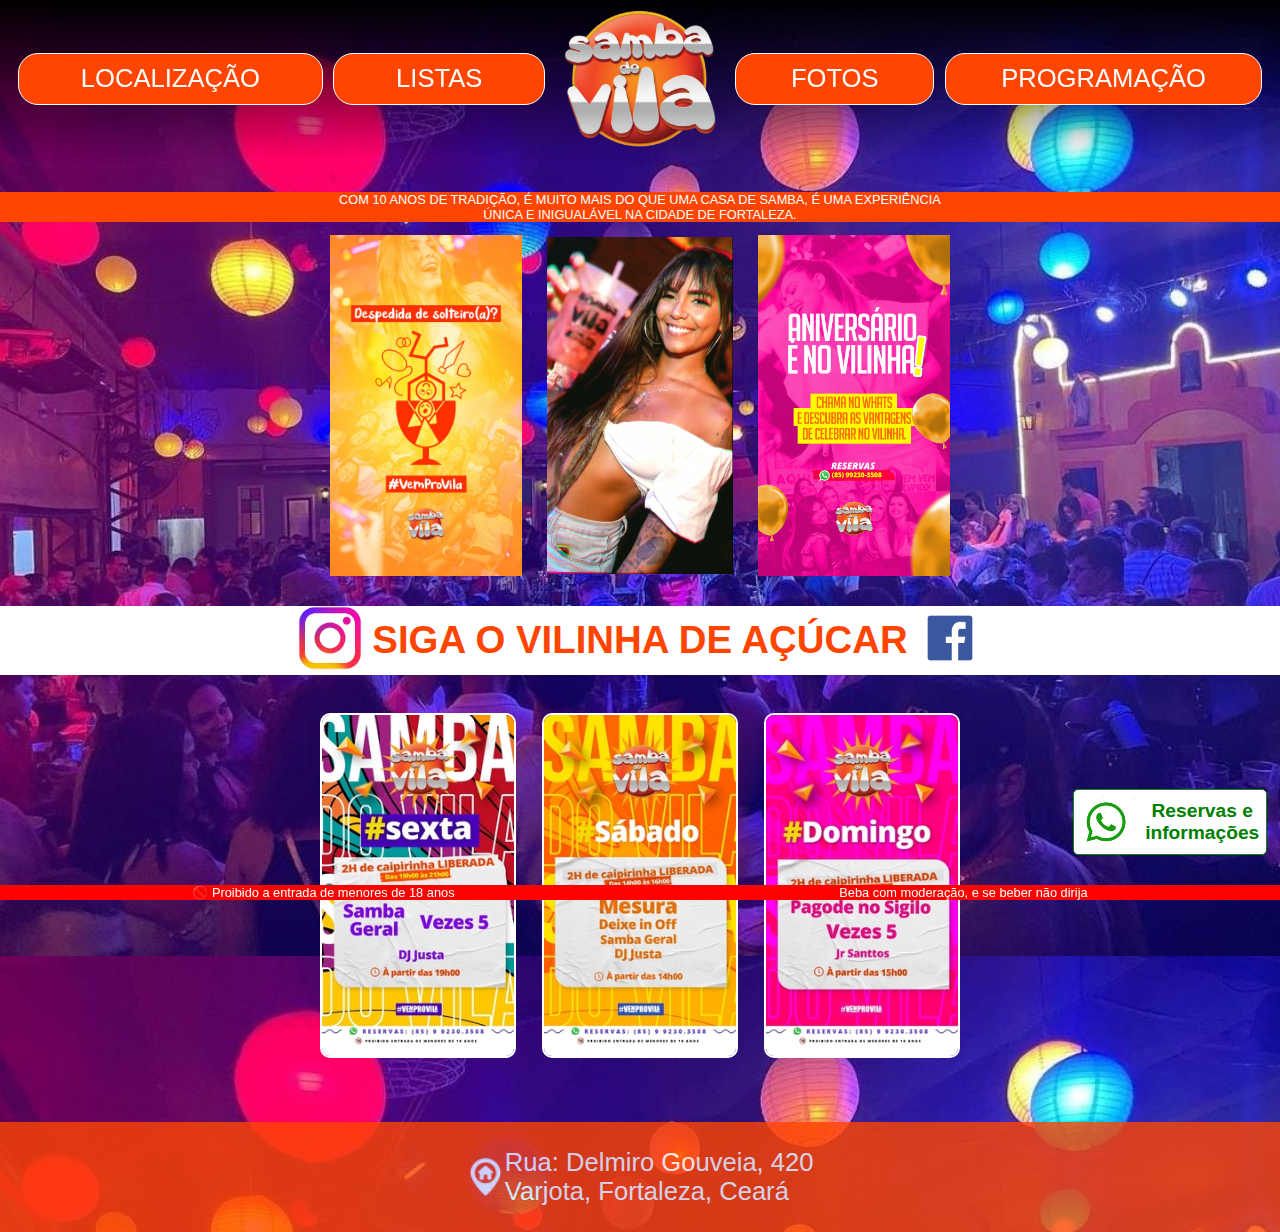
<file: index.html>
<!DOCTYPE html>
<html lang="pt-br">

<head>
    <meta charset="UTF-8">
    <meta http-equiv="X-UA-Compatible" content="IE=edge">
    <meta name="viewport" content="width=device-width, initial-scale=1.0">
    <title>Samba do Vila</title>
    <link rel="stylesheet" href="style.css">
    <link rel="stylesheet" href="responsivo.css">
    <link rel="shortcut icon" href="favicon-32x32.png">
</head>

<body class="imagem-de-fundo">
    <header>
        <nav class="esquerda">
            <a id="link-loc" href="#loc">LOCALIZAÇÃO</a>
            <a href="https://linktr.ee/sambadovila" target="_blank">LISTAS</a>
        </nav>
        <div class="img-logo">
            <img id="logo1" src="vila-removebg-preview.png">
        </div>
        <nav class="direita">
            <a href="https://www.facebook.com/viladosambafortaleza/photos/?ref=page_internal&tab=album"
                target="_blank">FOTOS</a>
            <a id="prog" href="#instagram">PROGRAMAÇÃO</a>
        </nav>
    </header>
    <main>
        <div class="sobre">
            <p id="slogan">COM 10 ANOS DE TRADIÇÃO, É MUITO MAIS DO QUE UMA CASA DE SAMBA, É UMA EXPERIÊNCIA ÚNICA E
                INIGUALÁVEL NA CIDADE DE FORTALEZA.</p>
        </div>
        <div class="promocao">
            <a href="https://api.whatsapp.com/send?phone=5585992303508" target="_blank">
                <img id="despedida" src="WhatsApp Image 2023-03-15 at 12.31.37 (1).jpeg">
            </a>
            <a href="https://api.whatsapp.com/send?phone=5585992303508" target="_blank">
                <video id="video" autoplay loop muted>
                    <source src="WhatsApp Video 2023-03-15 at 12.59.58.mp4" type="video/mp4">
                    Seu navegador não suporta o elemento de vídeo.
                </video>
            </a>
            <a href="https://api.whatsapp.com/send?phone=5585992303508" target="_blank">
                <img id="aniversario" src="WhatsApp Image 2023-03-15 at 12.36.07.jpeg">
            </a>
        </div>


        <div class="redes-sociais">
            <a href="https://www.instagram.com/sambadovila/" target="_blank">
                <img id="instagram" src="pngtree-instagram-social-platform-icon-png-image_6315976-removebg-preview.png">
            </a>
            <H1 id="siga">SIGA O VILINHA DE AÇÚCAR</H1>
            <a href="https://www.facebook.com/viladosambafortaleza" target="_blank">
                <img id="facebook"
                    src="png-transparent-facebook-logo-computer-icons-facebook-logo-facebook-thumbnail-removebg-preview.png">
            </a>


        </div>

        <div class="dias" id="programacao">
            <div class="card">
                <img id="sexta" src="sexta2.jpg">
            </div>
            <div class="card">
                <img id="sabado" src="sabado2.jpg">
            </div>
            <div class="card">
                <img id="domingo" src="domingo2.jpg">
            </div>
        </div>
        <div id="loc">
            <div class="localizacao">
                <a target="_blank" href="https://goo.gl/maps/G4NtJan1hVUiQt1i8">
                    <img src="casa.png">
                    <p>Rua: Delmiro Gouveia, 420 <br> Varjota, Fortaleza, Ceará</p>
                </a>
            </div>
        </div>

        <DIV class="reservas">
            <a id="linkReservas" href="//api.whatsapp.com/send?phone=5585992303508" target="_blank">
                <img src="md_5b321c98efaa6-removebg-preview.png">
                <P>Reservas e informações</P>
            </a>
        </DIV>
    </main>

    <footer>
        <p> &#x1F6AB; Proibido a entrada de menores de 18 anos</p>
        <p>Beba com moderação, e se beber não dirija</p>
    </footer>
</body>

</html>
</file>
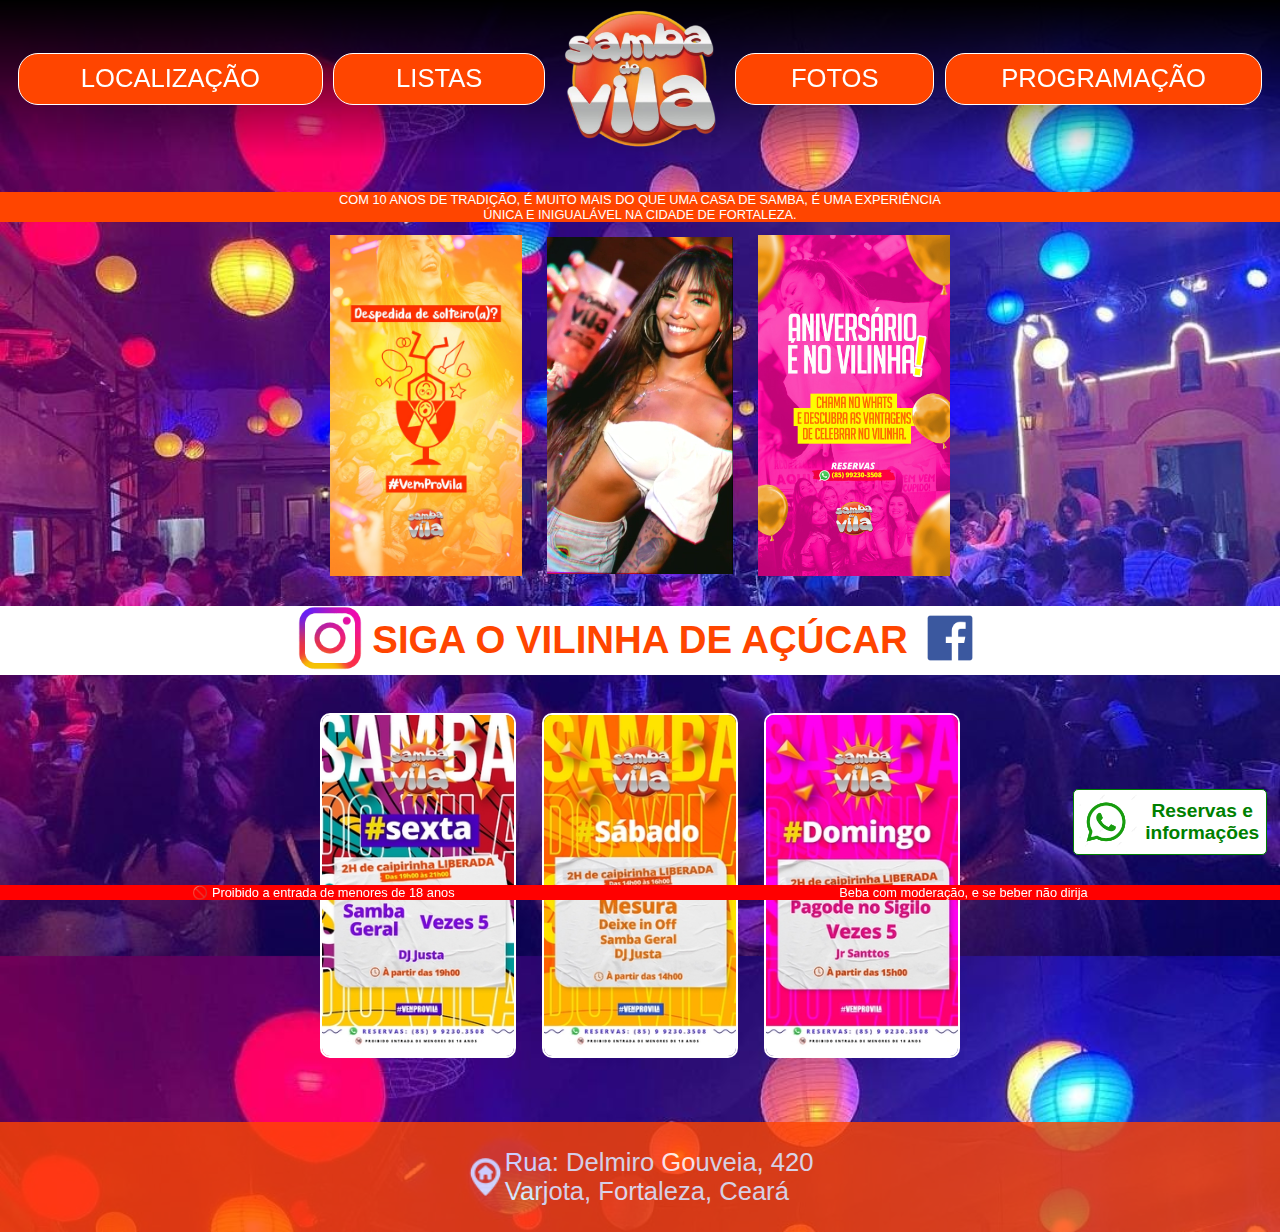
<file: Index.html>
<!DOCTYPE html>
<html lang="pt-br">

<head>
    <meta charset="UTF-8">
    <meta http-equiv="X-UA-Compatible" content="IE=edge">
    <meta name="viewport" content="width=device-width, initial-scale=1.0">
    <title>Samba do Vila</title>
    <link rel="stylesheet" href="style.css">
    <link rel="stylesheet" href="responsivo.css">
    <link rel="shortcut icon" href="Samba do Vila/favicon-32x32.png">
</head>

<body class="imagem-de-fundo">
    <header>
        <nav class="esquerda">
            <a id="link-loc" href="#loc">LOCALIZAÇÃO</a>
            <a href="https://linktr.ee/sambadovila" target="_blank">LISTAS</a>
        </nav>
        <div class="img-logo">
            <img id="logo1" src="vila-removebg-preview.png">
        </div>
        <nav class="direita">
            <a href="https://www.facebook.com/viladosambafortaleza/photos/?ref=page_internal&tab=album"
                target="_blank">FOTOS</a>
            <a id="prog" href="#instagram">PROGRAMAÇÃO</a>
        </nav>
    </header>
    <main>
        <div class="sobre">
            <p id="slogan">COM 10 ANOS DE TRADIÇÃO, É MUITO MAIS DO QUE UMA CASA DE SAMBA, É UMA EXPERIÊNCIA ÚNICA E
                INIGUALÁVEL NA CIDADE DE FORTALEZA.</p>
        </div>
        <div class="promocao">
            <a href="https://api.whatsapp.com/send?phone=5585992303508" target="_blank">
                <img id="despedida" src="WhatsApp Image 2023-03-15 at 12.31.37 (1).jpeg">
            </a>
            <a href="https://api.whatsapp.com/send?phone=5585992303508" target="_blank">
                <video id="video" autoplay loop muted>
                    <source src="WhatsApp Video 2023-03-15 at 12.59.58.mp4" type="video/mp4">
                    Seu navegador não suporta o elemento de vídeo.
                </video>
            </a>
            <a href="https://api.whatsapp.com/send?phone=5585992303508" target="_blank">
                <img id="aniversario" src="WhatsApp Image 2023-03-15 at 12.36.07.jpeg">
            </a>
        </div>


        <div class="redes-sociais">
            <a href="https://www.instagram.com/sambadovila/" target="_blank">
                <img id="instagram" src="pngtree-instagram-social-platform-icon-png-image_6315976-removebg-preview.png">
            </a>
            <H1 id="siga">SIGA O VILINHA DE AÇÚCAR</H1>
            <a href="https://www.facebook.com/viladosambafortaleza" target="_blank">
                <img id="facebook"
                    src="png-transparent-facebook-logo-computer-icons-facebook-logo-facebook-thumbnail-removebg-preview.png">
            </a>


        </div>

        <div class="dias" id="programacao">
            <div class="card">
                <img id="sexta" src="sexta2.jpg">
            </div>
            <div class="card">
                <img id="sabado" src="sabado2.jpg">
            </div>
            <div class="card">
                <img id="domingo" src="domingo2.jpg">
            </div>
        </div>
        <div id="loc">
            <div class="localizacao">
                <a target="_blank" href="https://goo.gl/maps/G4NtJan1hVUiQt1i8">
                    <img src="casa.png">
                    <p>Rua: Delmiro Gouveia, 420 <br> Varjota, Fortaleza, Ceará</p>
                </a>
            </div>
        </div>

        <DIV class="reservas">
            <a id="linkReservas" href="//api.whatsapp.com/send?phone=5585992303508" target="_blank">
                <img src="md_5b321c98efaa6-removebg-preview.png">
                <P>Reservas e informações</P>
            </a>
        </DIV>
    </main>

    <footer>
        <p> &#x1F6AB; Proibido a entrada de menores de 18 anos</p>
        <p>Beba com moderação, e se beber não dirija</p>
    </footer>
</body>

</html>
</file>
<file: style.css>
*{
    margin: 0;
    padding: 0;
    font-family: Helvetica;
}
header{
    background-image: linear-gradient(to bottom, black, transparent);
    display: flex;
    justify-content: center;
    justify-items: center;
    top: 0;
    width: 100%;
    position: fixed;
    z-index: 2;
    
}
main{
    display: flex;
    flex-direction: column;
    align-items: center;
    
}


.imagem-de-fundo{
  background: url("WhatsApp Image 2023-03-15 at 02.41.39.jpeg") ;
  background-repeat: none;
  background-size: contain;
  max-width: 100%;
  
}


.img-logo{
    flex: 10%;   
    text-align: center;
    flex-grow: 1;
    
}

#logo1{
    width: 12vw
}

.esquerda{
    padding: 1%;
    list-style: none;
    display: flex;
    flex: 45%;
    max-width: 100%;
    justify-content: space-between;
    text-align: center;
    align-items: center;
 }

.direita{
    padding: 1%;
    list-style: none;
    display: flex;
    flex: 45%;
    max-width: 100%;
    justify-content: space-between;
    text-align: center;
    align-items: center; 
}


nav a{
    margin: 1%;
    padding: 2%;
    text-decoration: none;
    color: white;
    font-size: 2vw;
    align-items: center;
    justify-content: space-between;
    text-align: center; 
    border: solid white 1px;  
    border-radius: 20px;  
    flex-grow: 1;
    background-color: orangered;
}

#listas{
    display: none;
}


header a:hover {
    padding: 3%;
    color: black;
    background-color: white;
    color: orangered;
    
    
}

.reservas{
    position: fixed;
    background-color: white;
    text-align: center;
    padding-bottom: 0;
    margin-bottom: 0;
    border: 1px green solid;
    border-radius: 5px;
    z-index: 3;
    bottom: 5%;
    right: 1%;
    width: 15%;
    font-weight: bolder;
}

#linkReservas {
    align-items: center;
    display: flex;
    text-decoration: none;
    color: green;
    font-size: 1.5vw;
}

#linkReservas img{
    width: 5vw;
        
}
.sobre
{   
    display: inline-flex;
    margin-top: 15%;
    margin-right: 0;
    background-color: orangered;
    text-align: center;
    color: white;
    width: 100%;
    flex-flow: 1;
}

.sobre p{
    
    width: 100%;
    padding-left: 25%;
    padding-right: 25%;
    font-size: 1vw;
    flex-grow: 1;
}

.promocao
{
margin-top: 5%;
display: flex;
justify-content:center;
align-items: center;
margin: 0;
z-index: 1;
width: 100%;
}

#despedida{
    width: 15vw;
    
}

#video{
    width: 14.5vw;
    
}

#aniversario{
    width: 15vw;
    
}

.promocao a{
    margin: 1%;
    flex-flow: 1;
    transition: opacity 0.5s ease;
 
}

.promocao a:hover{

    transition: opacity 0.5s ease;
    opacity: 0.5;

   
   
}

.promocao:hover{
transition: all 0.3s ease-in-out;

}

h1{
    padding: 10px;
}
footer{
    position: fixed;
    display: flex;
    justify-content: space-between;
    size: 100%;
    width: 100%;
    color: white;
    background-color: red;
    bottom: 0;
}
.redes-sociais{
    margin-top: 1%;
    background-color: white;
    color: orangered;
    width: 100%;
    display: flex;
    justify-content: center;
    align-items: center;
    flex-flow: 1;
    font-size: 1.5vw;
}

#instagram{
    height: 5vw;
}

#facebook{
    height: 5vw;
}

.dias{
    margin-top: 3%;
    display: flex;
    width: 100%;
    justify-content: center;

}

.card {
    display: flex;
    flex-direction: column;
    align-items: center;
    
    border: 2px solid white;
    background-color: white;
    border-radius: 10px;
    font-size: 1vw;
    margin-right: 1%;
    margin-left: 1%;
    overflow: hidden;
    
}

.card :hover {
    transform: scale(1.3);

}

#sexta{

    width: 15vw;
}
#sabado{

   width: 15vw;
}

#domingo{

    width: 15vw;
}


h2{
    font-size: 2vw;
}

#loc{
    width: 100%;
}

.localizacao{
    display: flex;
    justify-content: center;
    margin-top: 5%;
    background-color: orangered;
    color: white;
    padding-top: 2%;
    padding-bottom: 2%;
    width: 100%;
    font-size: 2vw;
    opacity: 0.8;
}

.localizacao img {
    height: 3vw;
}


#loc a{
    text-decoration: none;
    display: flex;
    align-items: center;
    color: white;
}

footer{
    display: flex;
    justify-content: space-around; 
    z-index: 2;
    font-size: 1vw;
}
</file>
<file: responsivo.css>
/* Smartphones (600px para baixo) */
@media only screen and (orientation: portrait) {



.reservas {
    display: flex;
    width: 25vw;
    height: 7vw;
    align-items: center;
    justify-content: center;
    border: green solid 1px;
    padding: 1%;
    padding-right: 2%;
    
}

#linkReservas {
    align-items: center;
    display: flex;
    text-decoration: none;
    color: green;
    font-size: 2vw;
}

#linkReservas img{
    width: 10vw;
}
.promocao{
    justify-content: center;
}

#despedida{
    width: 25vw;
    
}

#video{
    width: 25vw;
    
}

#aniversario{
    width: 25vw;
    
}

#logo1{
    width: 25vw;
}

#link-loc{
    display: none;
}

#slogan {
    display: none;
}

#linkReservas {
    font-size: 2.5vw;
    color: green;
}

#linkReservas img {
    width: 12vw;
}

nav a {
    height: 8vw;
}

#prog {
    display: none;
}


.promocao { 
    margin-top: 10%;
  
    
}

nav a {
    display: flex;
    justify-content: center;
}

.dias {
    margin-top: 5%;
    
}
#sexta{

    width: 35vw;
}
#sabado{

   width: 35vw;
}

#domingo{

    width: 35vw;
}

.localizacao{
    display: flex;
    justify-content: center;
    background-color: orangered;
    color: white;
    width: 100%;
    font-size: 2vw;
    opacity: 0.8;
   
    
}

footer{
    height: 5vw;
    font-size: 2vw;
    align-items: center;
}


}
</file>
